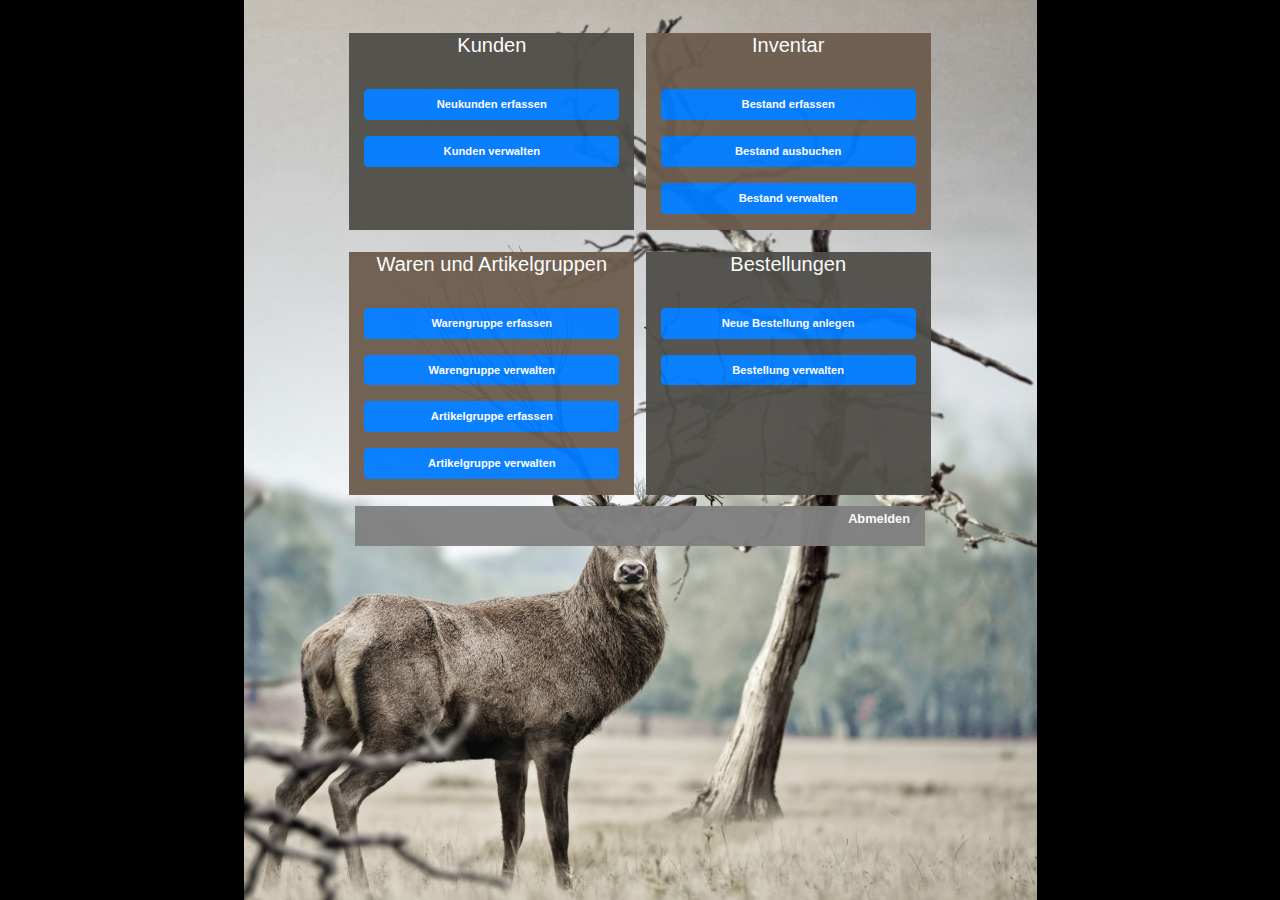
<file: index.html>
<!doctype html>
<html lang="en">

<head>
  <!-- Required meta tags -->
  <meta charset="utf-8">
  <meta name="viewport" content="width=device-width, initial-scale=1, shrink-to-fit=no">

  <!-- Bootstrap CSS -->
  <link rel="stylesheet" href="css/bootstrap.min.css">
  <!-- Advabit individual CSS -->
  <link rel="stylesheet" href="css/advabit.css">

  <title>Der kleine Jagdladen - Verwaltung von Wilderzeugnissen</title>

</head>

<body style="background: black url(img/background.jpg) no-repeat top center fixed; background-size: contain;">

  <div class="container">

    <div class="row justify-content-center" style="margin-top:3%">
      <div class="col-3" style="text-align:center; background: #504E49; opacity: 0.95;">
        <h5 style="color:white;">Kunden</h5>
        <br />
        <p>
          <button type="button" class="btn btn-primary btn-block" data-toggle="modal"
            data-target="#NeuKundeErfassenModal">Neukunden erfassen</button>
        </p>
        <p>
          <a href="kundenverwaltung.html" class="btn btn-primary btn-block" type="submit" role="button">Kunden verwalten</a>
        </p>
      </div>

      <div class="col-3" style="text-align:center; background: #6C5C4D; opacity: 0.95; margin-left:1%;">
        <h5 style="color:white;">Inventar</h5>
        <br />
        <p>
          <button type="button" class="btn btn-primary btn-block">Bestand erfassen</button>
        </p>
        <p>
          <button type="button" class="btn btn-primary btn-block">Bestand ausbuchen</button>
        </p>
        <p>
          <a href="bestandverwaltung.html" class="btn btn-primary btn-block" type="submit" role="button">Bestand verwalten</a>
        </p>
      </div>
    </div>

    <div class="row justify-content-center" style="margin-top: 2%;">
      <div class="col-3" style="text-align:center; background: #6C5C4D; opacity: 0.95;">
        <h5 style="color:white;">Waren und Artikelgruppen</h5>
        <br />
        <p>
          <button type="button" class="btn btn-primary btn-block">Warengruppe erfassen</button>
        </p>
        <p>
          <a href="warengruppenverwaltung.html" class="btn btn-primary btn-block" type="submit" role="button">Warengruppe verwalten</a>
        </p>
        <p>
          <button type="button" class="btn btn-primary btn-block">Artikelgruppe erfassen</button>
        </p>
        <p>
          <a href="artikelgruppenverwaltung.html" class="btn btn-primary btn-block" type="submit" role="button">Artikelgruppe verwalten</a>
        </p>
      </div>

      <div class="col-3" style="text-align:center; background: #504E49; opacity: 0.95; margin-left:1%;">
        <h5 style="color:white;">Bestellungen</h5>
        <br />
        <p>
          <button type="button" class="btn btn-primary btn-block">Neue Bestellung anlegen</button>
        </p>
        <p>
          <a href="bestellungverwaltung.html" class="btn btn-primary btn-block" type="submit" role="button">Bestellung verwalten</a>
        </p>
      </div>
    </div>

    <div class="row justify-content-center" style="margin-top: 1%;">
      <div class="col-6" style="text-align:right; background: gray; opacity: 0.95;">
        <a href="login.html" style="font-weight:bold; color:white; font-size:0.8em;">Abmelden</a>
        </p>
      </div>
    </div>


    <!-- Modal - Neukundenanlage start-->
    <div class="modal fade" id="NeuKundeErfassenModal" tabindex="-1" role="dialog"
      aria-labelledby="NeuKundeErfassenModal" aria-hidden="true">
      <div class="modal-dialog" role="document">
        <div class="modal-content">
          <div class="modal-header">
            <h5 class="modal-title" id="BenuRegModalLabel">Als neuen Benutzer registrieren</h5>
            <button type="button" class="close" data-dismiss="modal" aria-label="Close">
              <span aria-hidden="true">&times;</span>
            </button>
          </div>
          <div class="modal-body">
            <form>
              <div class="form-row">
                <div class="form-group col-md-6">
                  <input type="text" class="form-control" id="inputVorname" placeholder="Vorname">
                </div>
                <div class="form-group col-md-6">
                  <input type="text" class="form-control" id="inputNachname" placeholder="Nachname">
                </div>
              </div>

              <p>Meldeadresse</p>
              <div class="form-row">
                <div class="form-group col-md-10">
                  <input type="text" class="form-control" id="inputStrasse" placeholder="Straßennamen">
                </div>
                <div class="form-group col-md-2">
                  <input type="text" class="form-control" id="inputHausnummer" placeholder="Hausnr.">
                </div>
              </div>
              <div class="form-row">
                <div class="form-group col-md-3">
                  <input type="text" class="form-control" id="inputPLZ" placeholder="PLZ">
                </div>
                <div class="form-group col-md-9">
                  <input type="text" class="form-control" id="inputStadt" placeholder="Stadt">
                </div>
              </div>

              <div class="form-row">
                <div class="form-group col-md-6">
                  <input type="email" class="form-control" id="inputMail" placeholder="E-Mail">
                </div>
                <div class="form-group col-md-6">
                  <input type="text" class="form-control" id="inputTelefon" placeholder="Telefonnummer">
                </div>
              </div>

              <p style="color:black;font-size: 0.9em; text-align: center; margin-top:2em;"><b>Versandadresse</b> </p>

              <div class="form-check">
                <input class="form-check-input" type="checkbox" value="" id="flexCheckDefault" checked>
                <label class="form-check-label" for="flexCheckDefault"> Versandadresse entspricht Meldeadresse</label>
              </div>


              <div id="divshow" style="display:none">
                <div class="form-row">
                  <div class="form-group col-md-10">
                    <input type="text" class="form-control" id="inputStrasse" placeholder="Straßennamen">
                  </div>
                  <div class="form-group col-md-2">
                    <input type="text" class="form-control" id="inputHausnummer" placeholder="Hausnr.">
                  </div>
                </div>
                <div class="form-row">
                  <div class="form-group col-md-3">
                    <input type="text" class="form-control" id="inputPLZ" placeholder="PLZ">
                  </div>
                  <div class="form-group col-md-9">
                    <input type="text" class="form-control" id="inputStadt" placeholder="Stadt">
                  </div>
                </div>
              </div>

            </form>
          </div>
          <div class="modal-footer">
            <button type="button" class="btn btn-secondary" data-dismiss="modal">Schließen</button>
            <button type="button" class="btn btn-primary">Änderungen speichern</button>
          </div>
        </div>
      </div>
    </div>
    <!-- Modal Benutzerregistrierung end-->

  </div>

  <!-- Optional JavaScript -->
  <!-- jQuery first, then Popper.js, then Bootstrap JS -->
  <script src="https://code.jquery.com/jquery-3.4.1.slim.min.js"
    integrity="sha384-J6qa4849blE2+poT4WnyKhv5vZF5SrPo0iEjwBvKU7imGFAV0wwj1yYfoRSJoZ+n"
    crossorigin="anonymous"></script>
  <script src="https://cdn.jsdelivr.net/npm/popper.js@1.16.0/dist/umd/popper.min.js"
    integrity="sha384-Q6E9RHvbIyZFJoft+2mJbHaEWldlvI9IOYy5n3zV9zzTtmI3UksdQRVvoxMfooAo"
    crossorigin="anonymous"></script>
  <script src="https://stackpath.bootstrapcdn.com/bootstrap/4.4.1/js/bootstrap.min.js"
    integrity="sha384-wfSDF2E50Y2D1uUdj0O3uMBJnjuUD4Ih7YwaYd1iqfktj0Uod8GCExl3Og8ifwB6"
    crossorigin="anonymous"></script>
  <!-- Hide/Unhide Versandadresse -->
  <script type="text/javascript">
    $('#flexCheckDefault').click(function () {
      $('#divshow').toggle(this.unchecked);
    });
  </script>

</body>

</html>
</file>
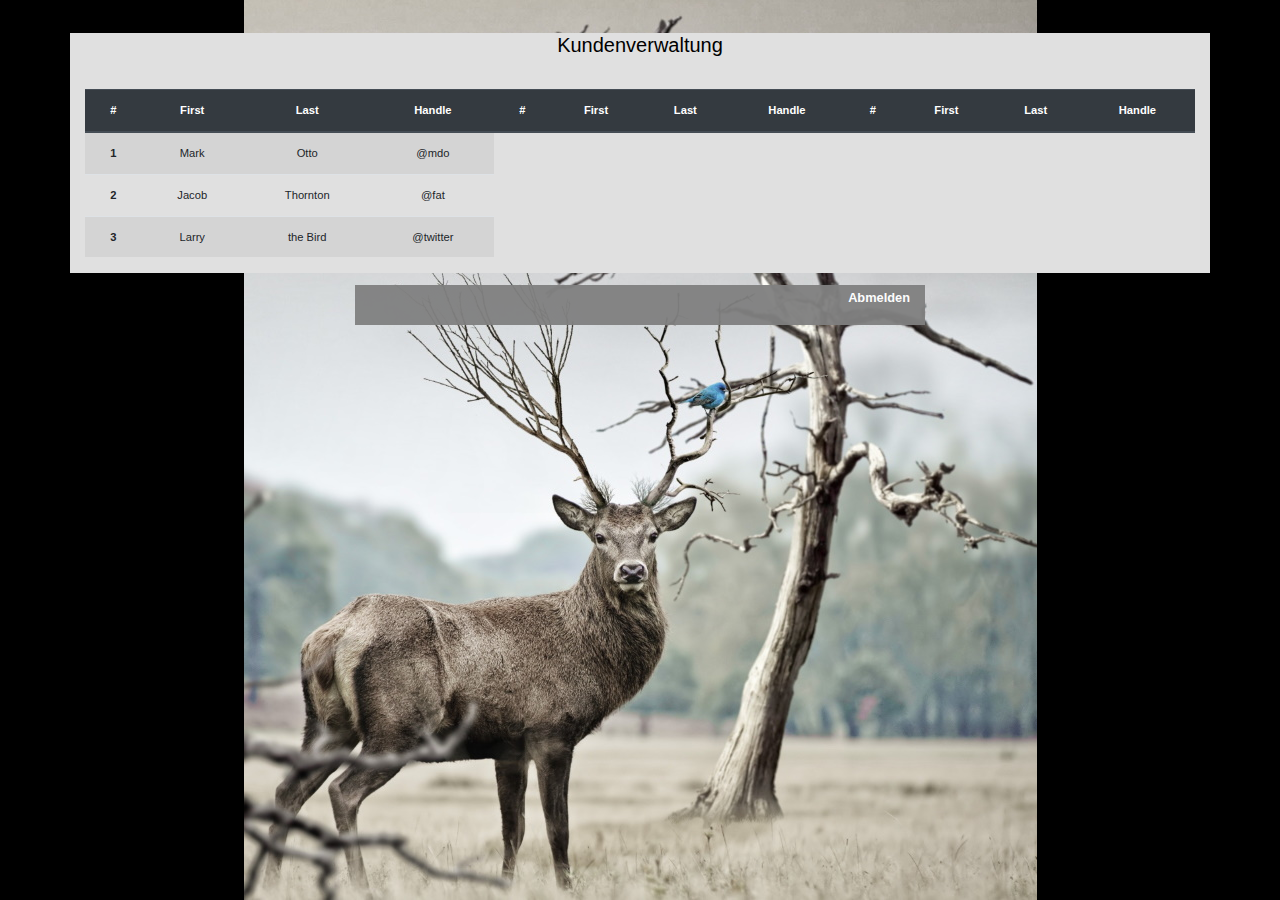
<file: artikelgruppenverwaltung.html>
<!doctype html>
<html lang="en">
  <head>
    <!-- Required meta tags -->
    <meta charset="utf-8">
    <meta name="viewport" content="width=device-width, initial-scale=1, shrink-to-fit=no">

    <!-- Bootstrap CSS -->
    <link rel="stylesheet" href="css/bootstrap.min.css">
	<!-- Advabit individual CSS -->
	<link rel="stylesheet" href="css/advabit.css">
	
    <title>Der kleine Jagdladen - Kundenverwaltung</title>
  </head>
  <body style="background: black url(img/background.jpg) no-repeat top center fixed; background-size: contain;">
  
  <div class="container">
  
   <div class="row justify-content-center" style="margin-top:3%">
    <div class="col-12" style="text-align:center; background: #e0e0e0; ">  
		<h5 style="color:black;">Kundenverwaltung</h5>
		<br/>
		
		<table class="table table-striped" style="opacity: 1;">
		  <thead class="thead-dark" style="opacity: 1;">
			<tr>
			  <th scope="col">#</th>
			  <th scope="col">First</th>
			  <th scope="col">Last</th>
			  <th scope="col">Handle</th>
			   <th scope="col">#</th>
			  <th scope="col">First</th>
			  <th scope="col">Last</th>
			  <th scope="col">Handle</th>
			   <th scope="col">#</th>
			  <th scope="col">First</th>
			  <th scope="col">Last</th>
			  <th scope="col">Handle</th>
			</tr>
		  </thead>
		  <tbody>
			<tr>
			  <th scope="row">1</th>
			  <td>Mark</td>
			  <td>Otto</td>
			  <td>@mdo</td>
			</tr>
			<tr>
			  <th scope="row">2</th>
			  <td>Jacob</td>
			  <td>Thornton</td>
			  <td>@fat</td>
			</tr>
			<tr>
			  <th scope="row">3</th>
			  <td>Larry</td>
			  <td>the Bird</td>
			  <td>@twitter</td>
			</tr>
		  </tbody>
		</table>
    </div>
	
  </div>
  
  
   <div class="row justify-content-center" style="margin-top: 1%;">
	<div class="col-6" style="text-align:right; background: gray; opacity: 0.95;">
		<a href="login.html" style="font-weight:bold; color:white; font-size:0.8em;">Abmelden</a>
		</p>
	</div>
</div>



</div>
	
    <!-- Optional JavaScript -->
    <!-- jQuery first, then Popper.js, then Bootstrap JS -->
    <script src="https://code.jquery.com/jquery-3.4.1.slim.min.js" integrity="sha384-J6qa4849blE2+poT4WnyKhv5vZF5SrPo0iEjwBvKU7imGFAV0wwj1yYfoRSJoZ+n" crossorigin="anonymous"></script>
    <script src="https://cdn.jsdelivr.net/npm/popper.js@1.16.0/dist/umd/popper.min.js" integrity="sha384-Q6E9RHvbIyZFJoft+2mJbHaEWldlvI9IOYy5n3zV9zzTtmI3UksdQRVvoxMfooAo" crossorigin="anonymous"></script>
    <script src="https://stackpath.bootstrapcdn.com/bootstrap/4.4.1/js/bootstrap.min.js" integrity="sha384-wfSDF2E50Y2D1uUdj0O3uMBJnjuUD4Ih7YwaYd1iqfktj0Uod8GCExl3Og8ifwB6" crossorigin="anonymous"></script>
  </body>
</html>
</file>
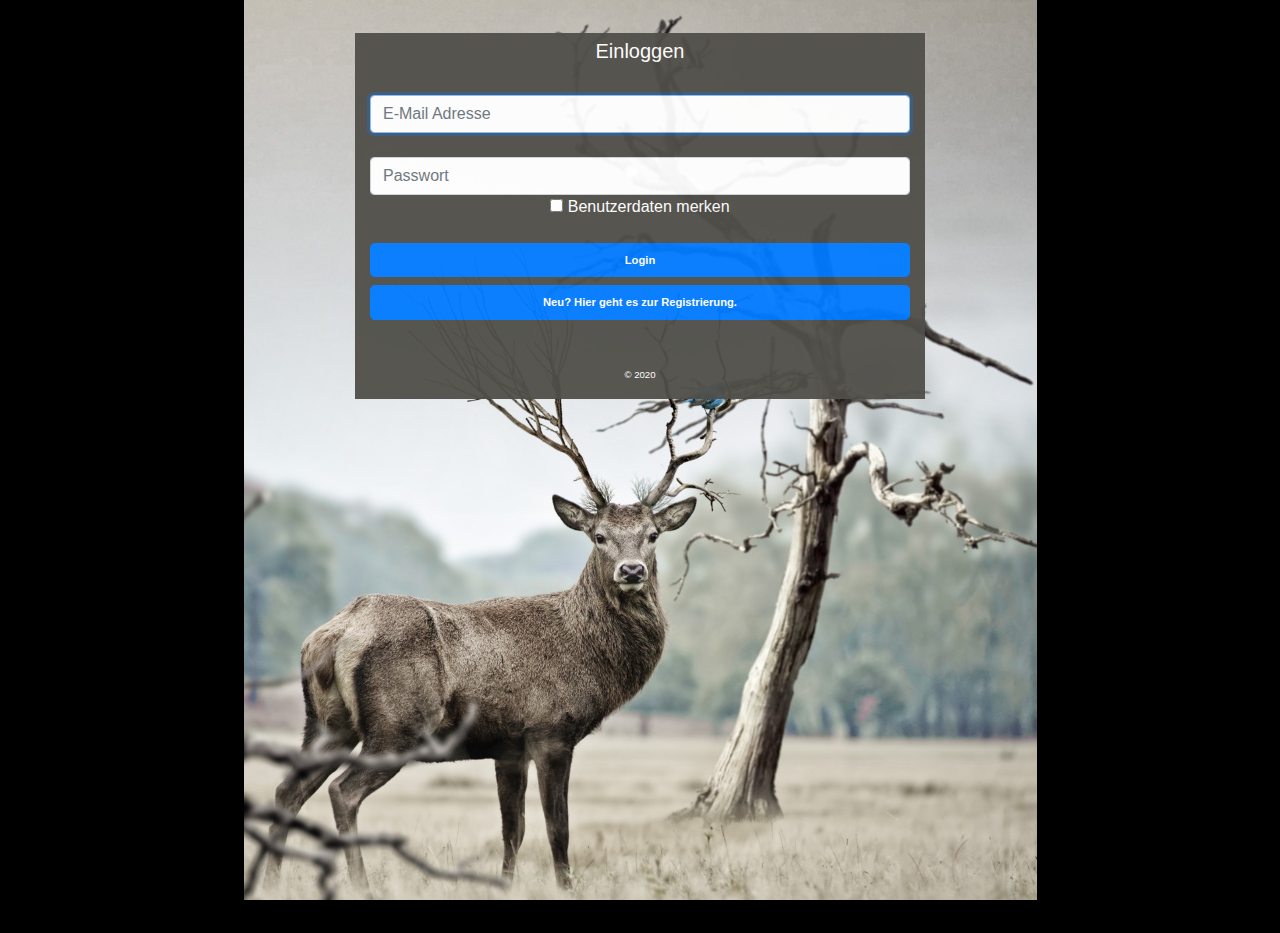
<file: login.html>
<!doctype html>
<html lang="en">
  <head>
    <!-- Required meta tags -->
    <meta charset="utf-8">
    <meta name="viewport" content="width=device-width, initial-scale=1, shrink-to-fit=no">

    <!-- Bootstrap CSS -->
    <link rel="stylesheet" href="css/bootstrap.min.css">
	<!-- Advabit individual CSS -->
	<link rel="stylesheet" href="css/advabit.css">
	
    <title>Der kleine Jagdladen - Verwaltung von Wilderzeugnissen</title>
  </head>
  <body style="background: black url(img/background.jpg) no-repeat top center fixed; height:900px;">
  
  <div class="container">
  
   <div class="row justify-content-center" style="margin-top:3%">
    <div class="col-6" style="text-align:center; background: #504E49; opacity: 0.95;">  
		<h5 style="color:white; margin-top:1%">Einloggen</h5>
		<br/>
		
		<form class="form-signin">
			<label for="inputEmail" class="sr-only">E-Mail Adresse</label>
			<input type="email" id="inputEmail" class="form-control" placeholder="E-Mail Adresse" required autofocus>
			<br/>
			<label for="inputPassword" class="sr-only">Passwort</label>
			<input type="password" id="inputPassword" class="form-control" placeholder="Passwort" required>
			<div class="checkbox mb-3">
				<label style="color:white;">
					<input type="checkbox" value="remember-me"> Benutzerdaten merken</label>
			</div>
      
      <a href="index.html" class="btn btn-lg btn-primary btn-block" type="submit" role="button">Login</a>

     <button type="button" class="btn btn-lg btn-primary btn-block" data-toggle="modal" data-target="#BenuRegModal">Neu? Hier geht es zur Registrierung.</button>

			<p class="mt-5 mb-3" style="color:white; font-size:0.6em;">&copy; 2020</p>
    </form>
		
    </div>
  </div>
  
  <!-- Modal -->
<div class="modal fade" id="BenuRegModal" tabindex="-1" role="dialog" aria-labelledby="BenuRegModal" aria-hidden="true">
  <div class="modal-dialog" role="document">
    <div class="modal-content">
      <div class="modal-header">
        <h5 class="modal-title" id="BenuRegModalLabel">Als neuen Benutzer registrieren</h5>
        <button type="button" class="close" data-dismiss="modal" aria-label="Close">
          <span aria-hidden="true">&times;</span>
        </button>
      </div>
      <div class="modal-body">
         <form>
      <div class="form-row">
        <div class="form-group col-md-6">
          <label for="inputVorname" style="color:white;"  >Vorname</label>
          <input type="text" class="form-control" id="inputVorname" placeholder="Vorname">
        </div>
        <div class="form-group col-md-6">
          <label for="inputNachname" style="color:white;"  >Nachname</label>
          <input type="text" class="form-control" id="inputNachname" placeholder="Nachname">
        </div>
      </div>
      <div class="form-row">
        <div class="form-group col-md-10">
          <label for="inputStrasse" style="color:white;"  >Straße</label>
          <input type="text" class="form-control" id="inputStrasse" placeholder="Straßennamen">
        </div>
        <div class="form-group col-md-2">
          <label for="inputHausnummer" style="color:white;"  >Hausnummer</label>
          <input type="text" class="form-control" id="inputHausnummer" placeholder="Hausnr.">
        </div>
      </div>
      <div class="form-row">
        <div class="form-group col-md-3">
          <label for="inputPLZ" style="color:white;"  >Postleitzahl</label>
          <input type="text" class="form-control" id="inputPLZ" placeholder="PLZ">
        </div>
        <div class="form-group col-md-9">
          <label for="inputStadt" style="color:white;"  >Stadt</label>
          <input type="text" class="form-control" id="inputStadt" placeholder="Stadt">
        </div>
      </div>
      
      <div class="form-row">
        <div class="form-group col-md-6">
          <label for="inputMail" style="color:white;"  >E-Mail</label>
          <input type="email" class="form-control" id="inputMail" placeholder="E-Mail">
        </div>
        <div class="form-group col-md-6">
          <label for="inputTelefon" style="color:white;"  >Telefon</label>
          <input type="text" class="form-control" id="inputTelefon" placeholder="Telefonnummer">
        </div>
      </div>

      <p style="color:black;font-size: 0.9em; text-align: center;margin-top:2em;"><b>Hinweis: <br/>Bitte definieren Sie in den nachfolgenden Feldern Ihr Passwort. Die <u>Kombination</u> aus <u>E-Mailadresse</u> und <u>Passwort</u> wird für den Seiten-Login verwendet.</b>    </p>

      <div class="input-group mb-3">
        <div class="input-group-prepend">
          <span class="input-group-text" id="basic-addon1">Passwort</span>
        </div>
        <input type="password" class="form-control" placeholder="Passwort" aria-label="Passwort" aria-describedby="basic-addon1">
      </div>
      <div class="input-group mb-3">
        <div class="input-group-prepend">
          <span class="input-group-text" id="basic-addon1">Passwort</span>
        </div>
        <input type="password" class="form-control" placeholder="Passwort wiederholen" aria-label="PasswortWiederholen" aria-describedby="basic-addon1">
      </div>

    </form>
      </div>
      <div class="modal-footer">
        <button type="button" class="btn btn-secondary" data-dismiss="modal">Close</button>
        <button type="button" class="btn btn-primary">Save changes</button>
      </div>
    </div>
  </div>
</div>
  
  
  
</div>
	
    <!-- Optional JavaScript -->
    <!-- jQuery first, then Popper.js, then Bootstrap JS -->
    <script src="https://code.jquery.com/jquery-3.4.1.slim.min.js" integrity="sha384-J6qa4849blE2+poT4WnyKhv5vZF5SrPo0iEjwBvKU7imGFAV0wwj1yYfoRSJoZ+n" crossorigin="anonymous"></script>
    <script src="https://cdn.jsdelivr.net/npm/popper.js@1.16.0/dist/umd/popper.min.js" integrity="sha384-Q6E9RHvbIyZFJoft+2mJbHaEWldlvI9IOYy5n3zV9zzTtmI3UksdQRVvoxMfooAo" crossorigin="anonymous"></script>
    <script src="https://stackpath.bootstrapcdn.com/bootstrap/4.4.1/js/bootstrap.min.js" integrity="sha384-wfSDF2E50Y2D1uUdj0O3uMBJnjuUD4Ih7YwaYd1iqfktj0Uod8GCExl3Og8ifwB6" crossorigin="anonymous"></script>
  </body>
</html>
</file>
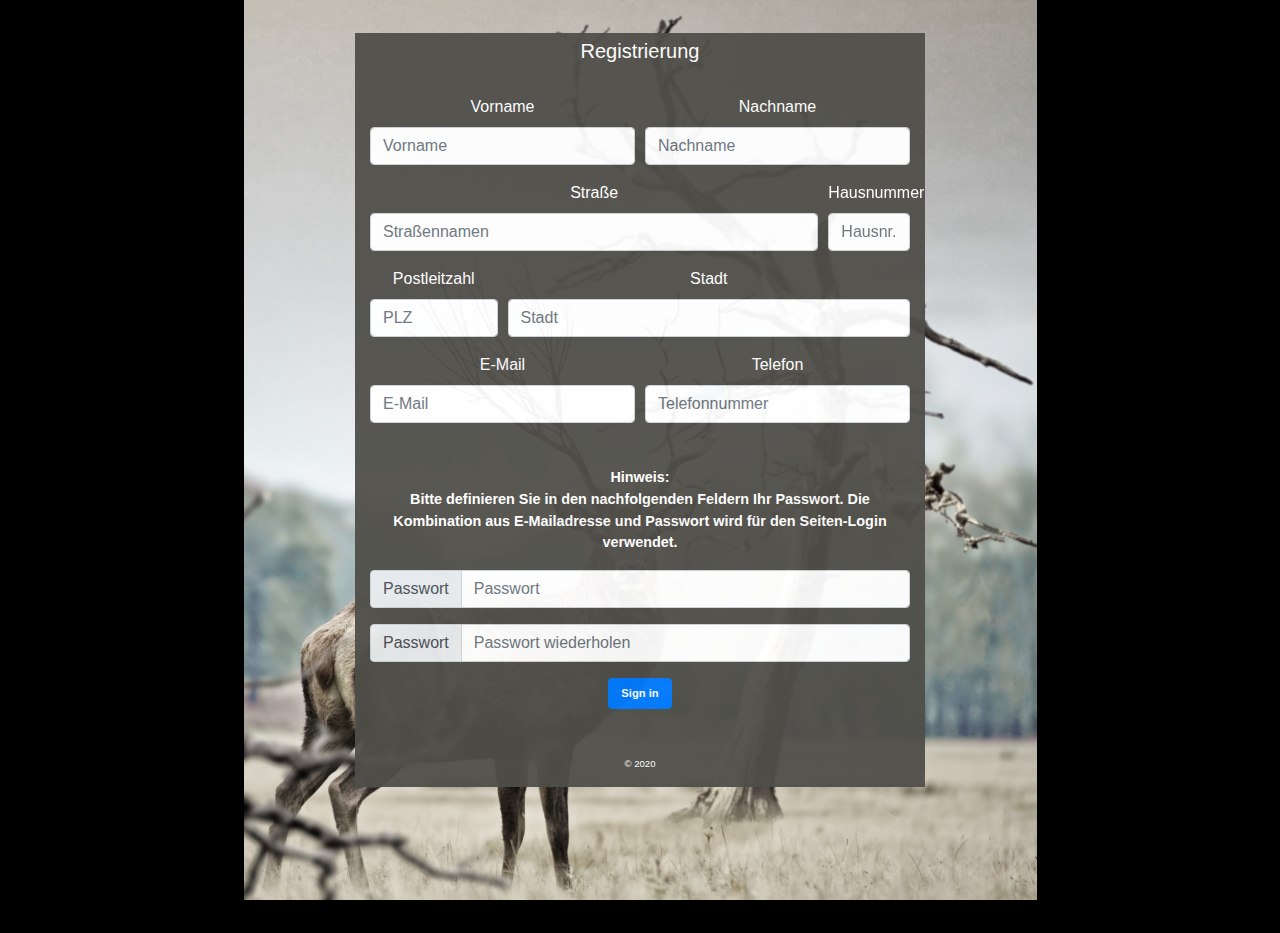
<file: registrierung.html>
<!doctype html>
<html lang="en">
  <head>
    <!-- Required meta tags -->
    <meta charset="utf-8">
    <meta name="viewport" content="width=device-width, initial-scale=1, shrink-to-fit=no">

    <!-- Bootstrap CSS -->
    <link rel="stylesheet" href="css/bootstrap.min.css">
	<!-- Advabit individual CSS -->
	<link rel="stylesheet" href="css/advabit.css">
	
    <title>Der kleine Jagdladen - Verwaltung von Wilderzeugnissen</title>
  </head>
  <body style="background: black url(img/background.jpg) no-repeat top center fixed; height:900px;">
  
  <div class="container">
  
   <div class="row justify-content-center" style="margin-top:3%">
    <div class="col-6" style="text-align:center; background: #504E49; opacity: 0.95;">  
		<h5 style="color:white; margin-top:1%">Registrierung</h5>
		<br/>
		
    <form>
      <div class="form-row">
        <div class="form-group col-md-6">
          <label for="inputVorname" style="color:white;"  >Vorname</label>
          <input type="text" class="form-control" id="inputVorname" placeholder="Vorname">
        </div>
        <div class="form-group col-md-6">
          <label for="inputNachname" style="color:white;"  >Nachname</label>
          <input type="text" class="form-control" id="inputNachname" placeholder="Nachname">
        </div>
      </div>
      <div class="form-row">
        <div class="form-group col-md-10">
          <label for="inputStrasse" style="color:white;"  >Straße</label>
          <input type="text" class="form-control" id="inputStrasse" placeholder="Straßennamen">
        </div>
        <div class="form-group col-md-2">
          <label for="inputHausnummer" style="color:white;"  >Hausnummer</label>
          <input type="text" class="form-control" id="inputHausnummer" placeholder="Hausnr.">
        </div>
      </div>
      <div class="form-row">
        <div class="form-group col-md-3">
          <label for="inputPLZ" style="color:white;"  >Postleitzahl</label>
          <input type="text" class="form-control" id="inputPLZ" placeholder="PLZ">
        </div>
        <div class="form-group col-md-9">
          <label for="inputStadt" style="color:white;"  >Stadt</label>
          <input type="text" class="form-control" id="inputStadt" placeholder="Stadt">
        </div>
      </div>
      
      <div class="form-row">
        <div class="form-group col-md-6">
          <label for="inputMail" style="color:white;"  >E-Mail</label>
          <input type="email" class="form-control" id="inputMail" placeholder="E-Mail">
        </div>
        <div class="form-group col-md-6">
          <label for="inputTelefon" style="color:white;"  >Telefon</label>
          <input type="text" class="form-control" id="inputTelefon" placeholder="Telefonnummer">
        </div>
      </div>

      <p style="color:white;font-size: 0.9em; text-align: center;margin-top:2em;"><b>Hinweis: <br/>Bitte definieren Sie in den nachfolgenden Feldern Ihr Passwort. Die Kombination aus E-Mailadresse und Passwort wird für den Seiten-Login verwendet.</b>    </p>

      <div class="input-group mb-3">
        <div class="input-group-prepend">
          <span class="input-group-text" id="basic-addon1">Passwort</span>
        </div>
        <input type="password" class="form-control" placeholder="Passwort" aria-label="Passwort" aria-describedby="basic-addon1">
      </div>
      <div class="input-group mb-3">
        <div class="input-group-prepend">
          <span class="input-group-text" id="basic-addon1">Passwort</span>
        </div>
        <input type="password" class="form-control" placeholder="Passwort wiederholen" aria-label="PasswortWiederholen" aria-describedby="basic-addon1">
      </div>





      <button type="submit" class="btn btn-primary">Sign in</button>
    </form>


		
    <p class="mt-5 mb-3" style="color:white; font-size:0.6em;">&copy; 2020</p>
    </div>
  </div>
</div>
	
    <!-- Optional JavaScript -->
    <!-- jQuery first, then Popper.js, then Bootstrap JS -->
    <script src="https://code.jquery.com/jquery-3.4.1.slim.min.js" integrity="sha384-J6qa4849blE2+poT4WnyKhv5vZF5SrPo0iEjwBvKU7imGFAV0wwj1yYfoRSJoZ+n" crossorigin="anonymous"></script>
    <script src="https://cdn.jsdelivr.net/npm/popper.js@1.16.0/dist/umd/popper.min.js" integrity="sha384-Q6E9RHvbIyZFJoft+2mJbHaEWldlvI9IOYy5n3zV9zzTtmI3UksdQRVvoxMfooAo" crossorigin="anonymous"></script>
    <script src="https://stackpath.bootstrapcdn.com/bootstrap/4.4.1/js/bootstrap.min.js" integrity="sha384-wfSDF2E50Y2D1uUdj0O3uMBJnjuUD4Ih7YwaYd1iqfktj0Uod8GCExl3Og8ifwB6" crossorigin="anonymous"></script>
  </body>
</html>
</file>
<file: css/advabit.css>
h1{
	color:red;
}

.table .thead-dark th {
    color: #fff;
    background-color: #343a40;
    border-color: #454d55;
    font-size: 0.7em;
}

.table td, .table th {
    padding: .75rem;
    vertical-align: top;
    border-top: 1px solid #dee2e6;
    font-size: 0.7em;
}

.btn {
    font-size: 0.7em;
    font-weight:bold;
}
</file>
